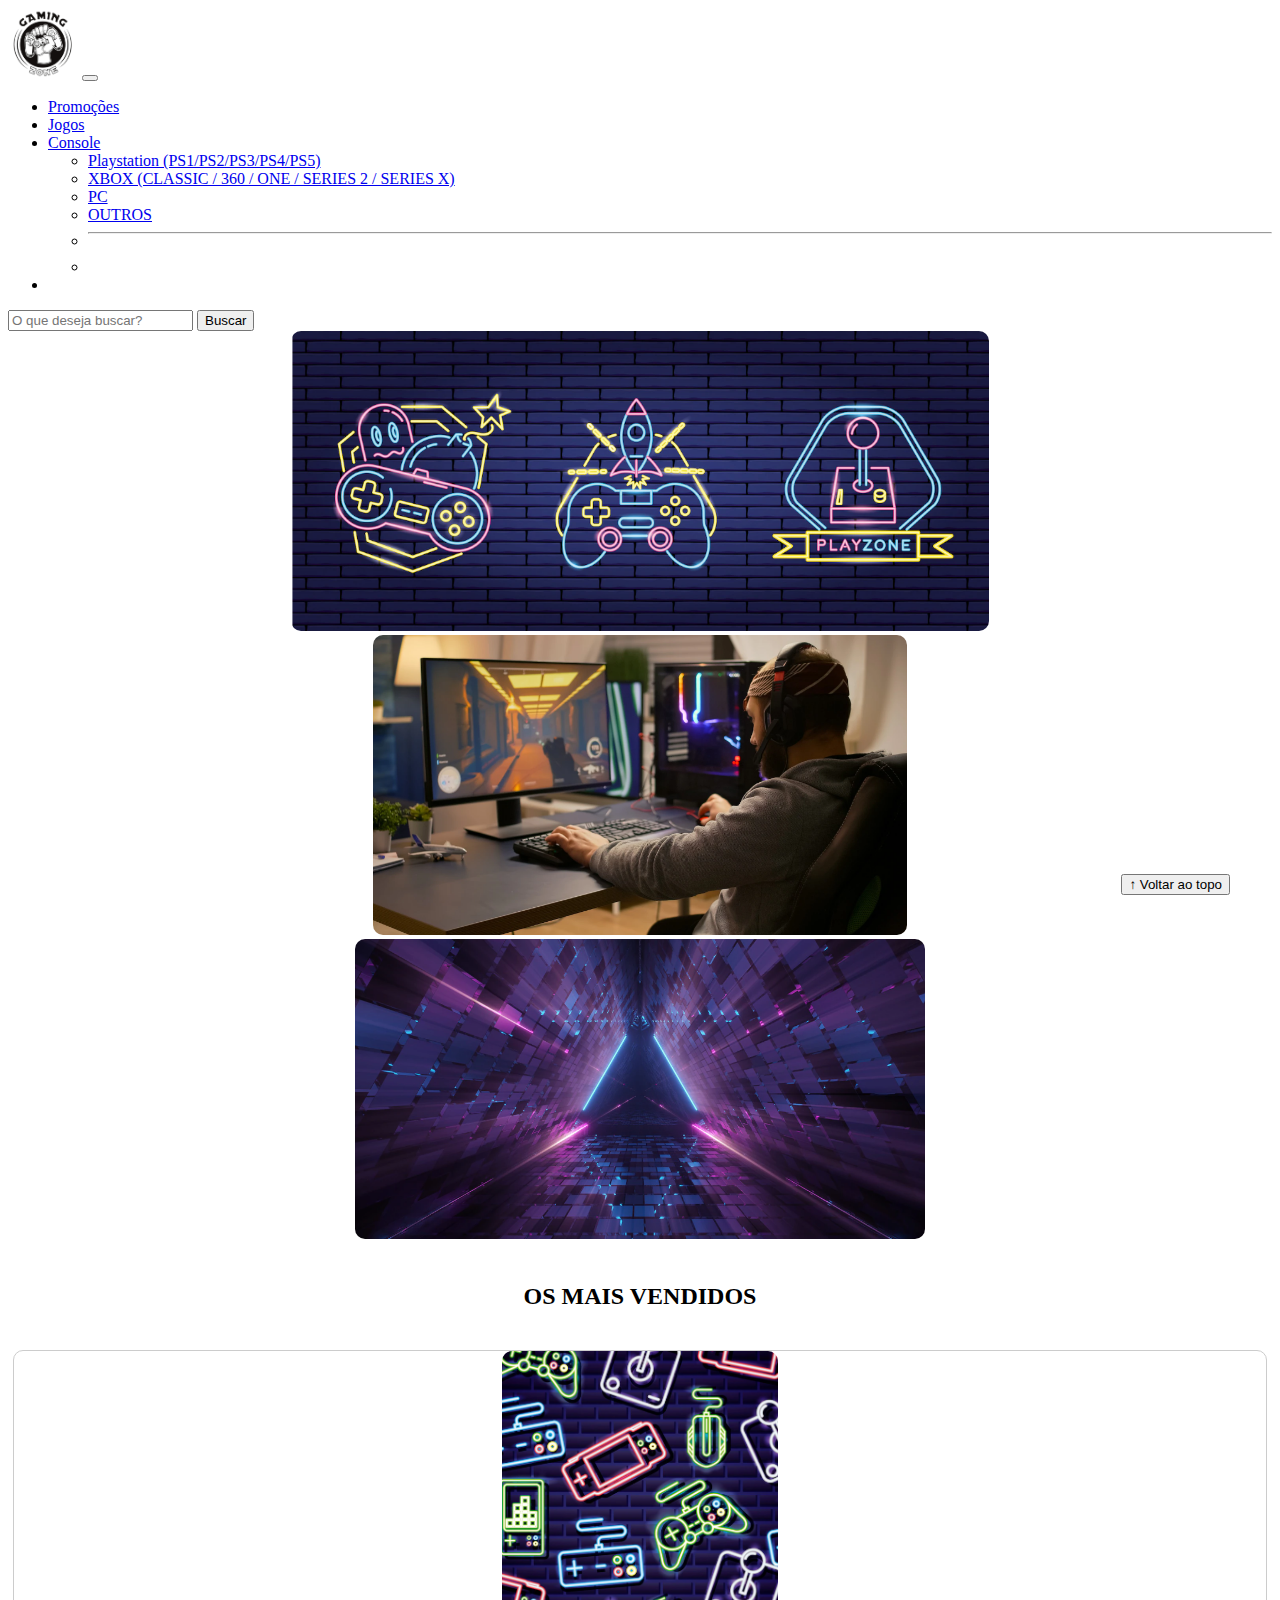
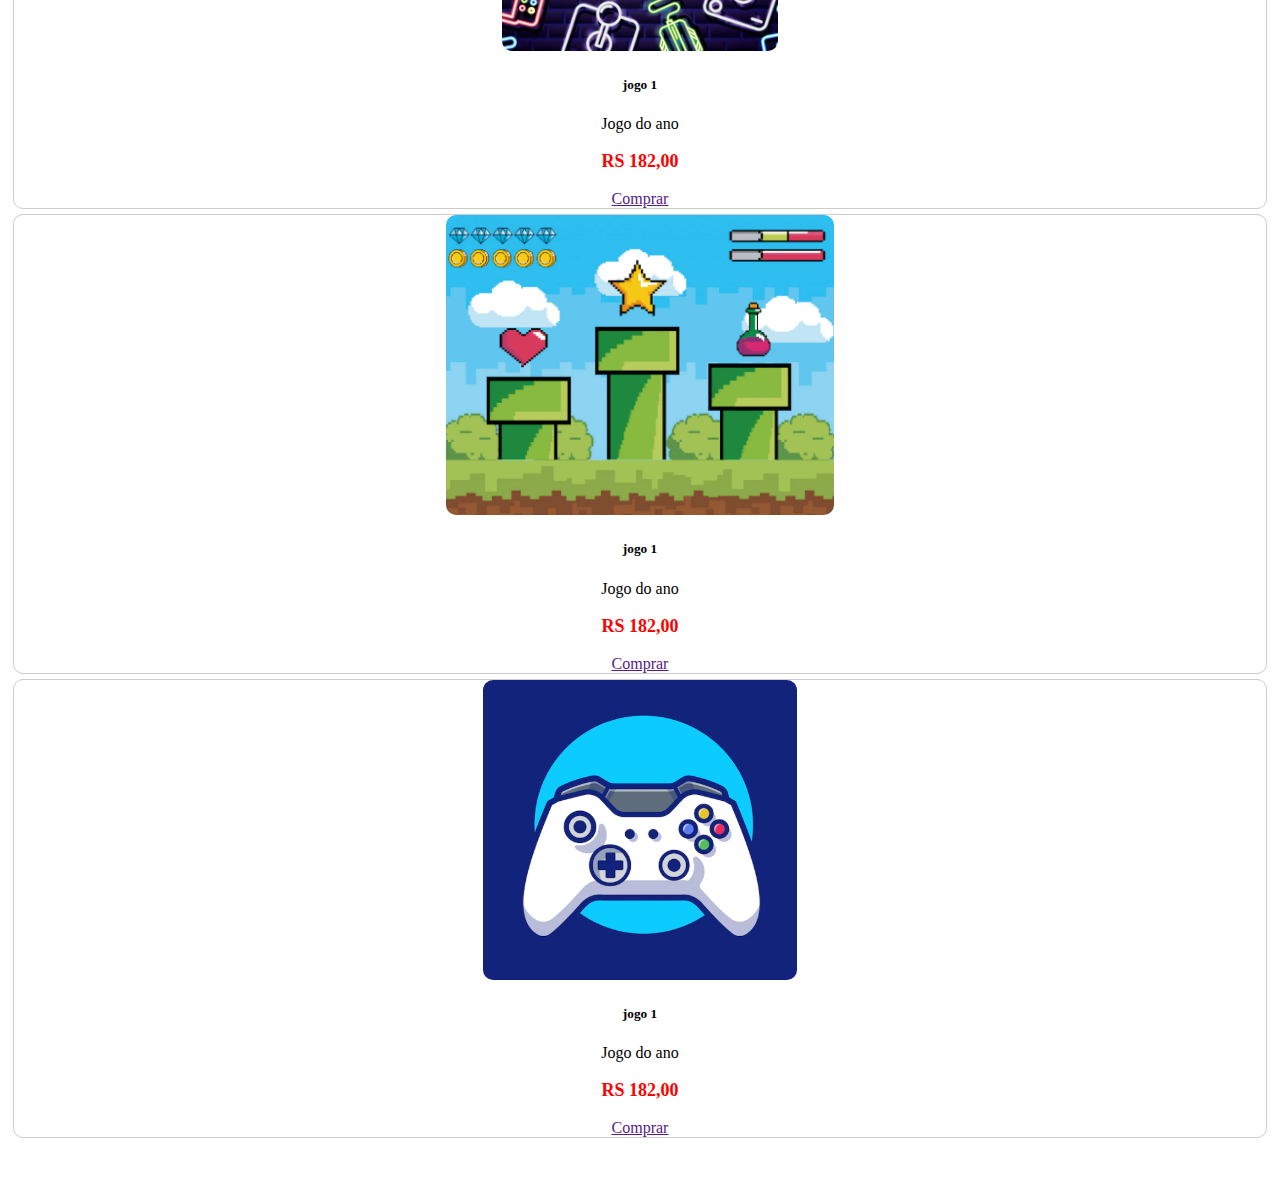
<file: index.html>
<!DOCTYPE html>
<html lang="pt-br">

<head>
  <meta charset="UTF-8">
  <meta http-equiv="X-UA-Compatible" content="IE=edge">
  <meta name="viewport" content="width=device-width, initial-scale=1.0">
  <title>LH Games</title>

  <link href="https://cdn.jsdelivr.net/npm/bootstrap@5.2.2/dist/css/bootstrap.min.css" rel="stylesheet"
    integrity="sha384-Zenh87qX5JnK2Jl0vWa8Ck2rdkQ2Bzep5IDxbcnCeuOxjzrPF/et3URy9Bv1WTRi" crossorigin="anonymous">

  <link rel="stylesheet" href="css/estilo.css">



</head>

<body>
  <header>




    <nav class="navbar navbar-expand-lg bg-body-tertiary">
      <div class="container-fluid">
        <a class="navbarbrand" href="index.html"><img src="img/logo.png"></a>
        <button class="navbar-toggler" type="button" data-bs-toggle="collapse" data-bs-target="#navbarScroll"
          aria-controls="navbarScroll" aria-expanded="false" aria-label="Toggle navigation">
          <span class="navbar-toggler-icon"></span>
        </button>
        <div class="collapse navbar-collapse" id="navbarScroll">
          <ul class="navbar-nav me-auto my-2 my-lg-0 navbar-nav-scroll" style="--bs-scroll-height: 100px;">
            <li class="nav-item">
              <a class="nav-link active" aria-current="page" href="#">Promoções</a>
            </li>
            <li class="nav-item">
              <a class="nav-link" href="#">Jogos</a>
            </li>
            <li class="nav-item dropdown">
              <a class="nav-link dropdown-toggle" href="#" role="button" data-bs-toggle="dropdown"
                aria-expanded="false">
                Console
              </a>
              <ul class="dropdown-menu">
                <li><a class="dropdown-item" href="#">Playstation (PS1/PS2/PS3/PS4/PS5)</a></li>
                <li><a class="dropdown-item" href="#">XBOX (CLASSIC / 360 / ONE / SERIES 2 / SERIES X)</a></li>
                <li><a class="dropdown-item" href="#">PC</a></li>
                <li><a class="dropdown-item" href="#">OUTROS</a></li>
                <li>
                  <hr class="dropdown-divider">
                </li>
                <li><a class="dropdown-item" href="#"> </a></li>
              </ul>
            </li>
            <li class="nav-item">
              <!--a class="nav-link disabled" aria-disabled="true">Link</a-->
            </li>
          </ul>
          <form class="d-flex" role="search">
            <input class="form-control me-2" type="search" placeholder="O que deseja buscar?" aria-label="Search">
            <button class="btn btn-outline-success" type="submit">Buscar</button>
          </form>
        </div>
      </div>
    </nav>

  </header>

  <main>



    <section id="section-vendidos" class="container-fluid">


      <div id="carouselExampleSlidesOnly" class="carousel slide" data-bs-ride="carousel">
        <div class="carousel-inner">
          <div class="carousel-item active">
            <img src="img/banner1.PNG" class="d-block w-100" alt="...">
          </div>
          <div class="carousel-item">
            <img src="img/banner2.PNG" class="d-block w-100" alt="...">
          </div>
          <div class="carousel-item">
            <img src="img/banner3.PNG" class="d-block w-100" alt="...">
          </div>
        </div>
      </div>



      <h2>OS MAIS VENDIDOS</h2>

      <div class="card-group">
        <div class="card">
          <img src="img/jogo1.PNG" class="card-img-top" alt="Descrição da foto">
          <div class="card-body">
            <h5 class="card-title">jogo 1</h5>
            <alt e=" Descrição teste"></alt>
            <p class="card-text">Jogo do ano</p>
            <p class="preco">RS 182,00</p>
            <a class="btn btn-primary" href="" role="button">Comprar</a>
          </div>
        </div>

        <div class="card-group">
          <div class="card">
            <img src="img/jogo2.PNG" class="card-img-top" alt="Descrição da foto">
            <div class="card-body">
              <h5 class="card-title">jogo 1</h5>
              <p class="card-text">Jogo do ano</p>
              <p class="preco">RS 182,00</p>
              <a class="btn btn-primary" href="" role="button">Comprar</a>
            </div>
          </div>

          <div class="card-group">
            <div class="card">
              <img src="img/jogo3.PNG" class="card-img-top" alt="Descrição da foto">
              <div class="card-body">
                <h5 class="card-title">jogo 1</h5>
                <p class="card-text">Jogo do ano</p>
                <p class="preco">RS 182,00</p>
                <a class="btn btn-primary" href="" role="button">Comprar</a>
              </div>
            </div>

          </div>

        </div>
    </section>


  </main>

  <footer>
    <p></p>
  </footer>
  <button id="voltar-topo" type="button" class="btn btn-outline-primary" onclick="topo()">&uarr; Voltar ao topo</button>
  <script src="js/script.js"></script>
  <script src="https://cdn.jsdelivr.net/npm/bootstrap@5.2.2/dist/js/bootstrap.bundle.min.js"
    integrity="sha384-OERcA2EqjJCMA+/3y+gxIOqMEjwtxJY7qPCqsdltbNJuaOe923+mo//f6V8Qbsw3"
    crossorigin="anonymous"></script>

</body>

</html>
</file>
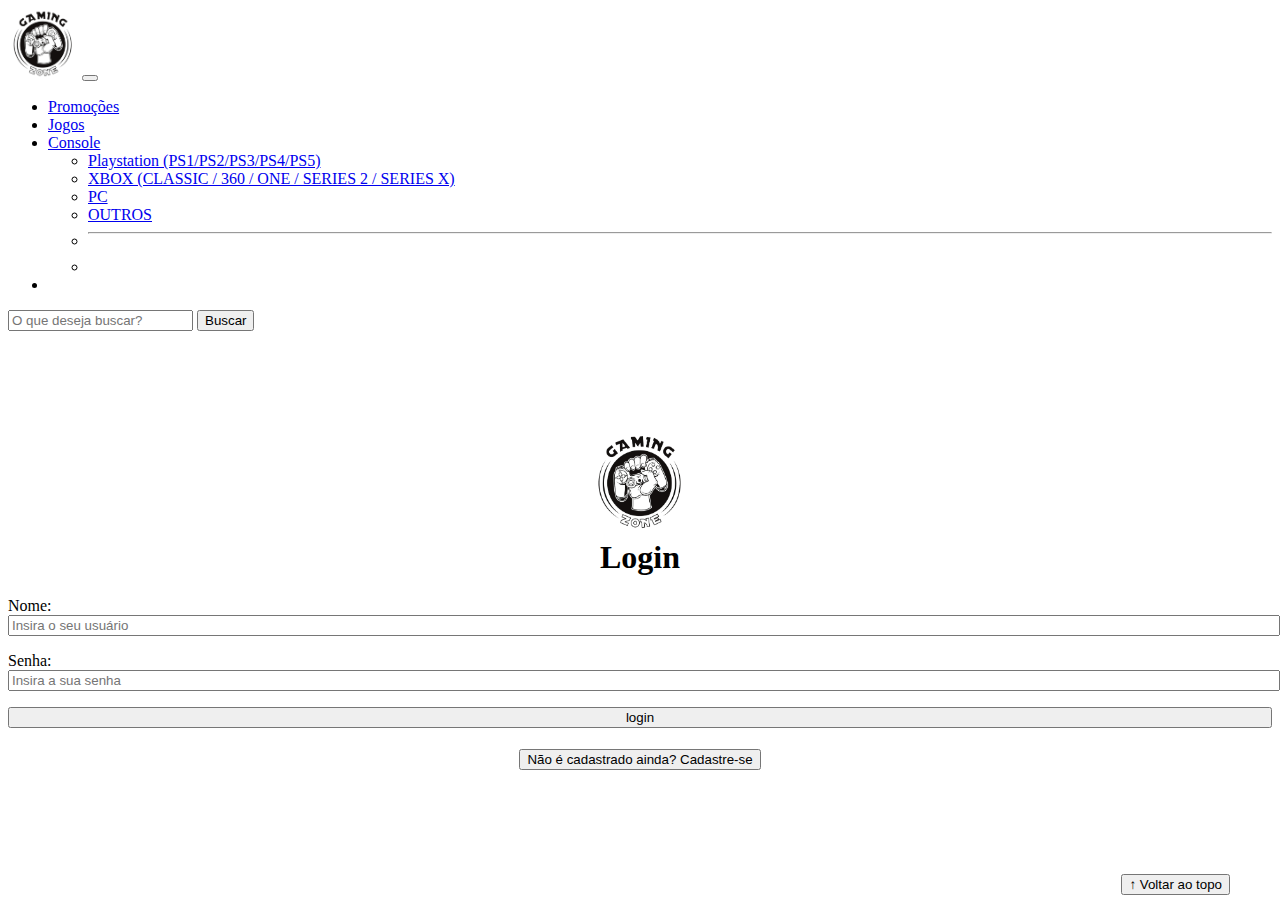
<file: login.html>
<!DOCTYPE html>
<html lang="pt-br">

<head>
    <meta charset="UTF-8">
    <meta http-equiv="X-UA-Compatible" content="IE=edge">
    <meta name="viewport" content="width=device-width, initial-scale=1.0">
    <title>LH Games - login</title>
    <link href="https://cdn.jsdelivr.net/npm/bootstrap@5.2.2/dist/css/bootstrap.min.css" rel="stylesheet"
        integrity="sha384-Zenh87qX5JnK2Jl0vWa8Ck2rdkQ2Bzep5IDxbcnCeuOxjzrPF/et3URy9Bv1WTRi" crossorigin="anonymous">
    <link rel="stylesheet" href="css/estilo.css">
</head>

<body>
    <header>




        <nav class="navbar navbar-expand-lg bg-body-tertiary">
            <div class="container-fluid">
                <a class="navbarbrand" href="index.html"><img src="img/logo.png"></a>
                <button class="navbar-toggler" type="button" data-bs-toggle="collapse" data-bs-target="#navbarScroll"
                    aria-controls="navbarScroll" aria-expanded="false" aria-label="Toggle navigation">
                    <span class="navbar-toggler-icon"></span>
                </button>
                <div class="collapse navbar-collapse" id="navbarScroll">
                    <ul class="navbar-nav me-auto my-2 my-lg-0 navbar-nav-scroll" style="--bs-scroll-height: 100px;">
                        <li class="nav-item">
                            <a class="nav-link active" aria-current="page" href="#">Promoções</a>
                        </li>
                        <li class="nav-item">
                            <a class="nav-link" href="#">Jogos</a>
                        </li>
                        <li class="nav-item dropdown">
                            <a class="nav-link dropdown-toggle" href="#" role="button" data-bs-toggle="dropdown"
                                aria-expanded="false">
                                Console
                            </a>
                            <ul class="dropdown-menu">
                                <li><a class="dropdown-item" href="#">Playstation (PS1/PS2/PS3/PS4/PS5)</a></li>
                                <li><a class="dropdown-item" href="#">XBOX (CLASSIC / 360 / ONE / SERIES 2 / SERIES
                                        X)</a></li>
                                <li><a class="dropdown-item" href="#">PC</a></li>
                                <li><a class="dropdown-item" href="#">OUTROS</a></li>
                                <li>
                                    <hr class="dropdown-divider">
                                </li>
                                <li><a class="dropdown-item" href="#"> </a></li>
                            </ul>
                        </li>
                        <li class="nav-item">
                            <!--a class="nav-link disabled" aria-disabled="true">Link</a-->
                        </li>
                    </ul>
                    <form class="d-flex" role="search">
                        <input class="form-control me-2" type="search" placeholder="O que deseja buscar?"
                            aria-label="Search">
                        <button class="btn btn-outline-success" type="submit">Buscar</button>
                    </form>
                </div>
            </div>
        </nav>

    </header>

    <main>
        <section id="section-login">

            <h1><img src="img/logo.png" alt="Image" height="100" width="100"><br>Login</h1>
            <div class="d-flex justify-content-center">
                <form method="post" action="" id="login">
                    <p>
                        <label for="usuario">Nome: </label>
                        <input id="usuario" name="usuario" required="required" type="text"
                            placeholder="Insira o seu usuário" class="form-control" />
                    </p>
                    <p>
                        <label for="senha">Senha: </label>
                        <input id="senha" name="senha" required="required" type="password"
                            placeholder="Insira a sua senha" class="form-control" />
                    </p>
                    <p>
                        <input type="button" value="login" class="btn btn-primary" id="bt-login" onclick="login()" />
                    </p>
                </form>
            </div>
        </section>

        <section id="section-cadastro">
            <div id="botao-cadastrar">
                <button type="button" class="btn btn-info">Não é cadastrado ainda? Cadastre-se</button>
            </div>
            <div id="form-cadastrar">

                <h1>Criar minha conta</h1>
                <p>Informe os seus dados abaixo para criar sua conta.</p>

                <div class="d-flex justify-content-center">
                    <form method="post" action="" id="login">
                        <p>
                            <label for="usuario">Usuário: </label>
                            <input id="usuario" name="usuario" required="required" type="text"
                                placeholder="ex. nome de usuário" class="form-control" />
                        </p>
                        <p>
                            <label for="email">E-mail: </label>
                            <input id="email" name="email" required="required" type="email"
                                placeholder="seu@email.com.br" class="form-control" />
                        </p>
                        <p>
                            <label for="senha">Senha: </label>
                            <input id="senha" name="senha" required="required" type="password"
                                placeholder="mínimo de 6 caracteres" class="form-control" />
                        </p>
                        <p>
                            <input type="button" value="Cadastrar" class="btn btn-primary" id="bt-cadastrar"
                                onclick="cadastro()" />
                        </p>
                    </form>
                </div>

            </div>
        </section>

    </main>



    <footer>
        <p></p>
    </footer>
    <button id="voltar-topo" type="button" class="btn btn-outline-primary">&uarr; Voltar ao topo</button></a>
    <script src="https://cdn.jsdelivr.net/npm/bootstrap@5.2.2/dist/js/bootstrap.bundle.min.js"
        integrity="sha384-OERcA2EqjJCMA+/3y+gxIOqMEjwtxJY7qPCqsdltbNJuaOe923+mo//f6V8Qbsw3"
        crossorigin="anonymous"></script>
    <script src="js/script.js"></script>

    <script src="https://code.jquery.com/jquery-3.6.1.js"
        integrity="sha256-3zlB5s2uwoUzrXK3BT7AX3FyvojsraNFxCc2vC/7pNI=" crossorigin="anonymous"></script>
    <script type="text/javascript" src="js/jquery-script.js"></script>

</body>

</html>
</file>
<file: css/estilo.css>
/*cabeçalho*/

header img {
    height: 70px;
    width: 70px;
}

/*Conteudo principal*/


/*banner*/

#section-banners img {
    height: 500px;
}



/*Produtos vendidos*/

#section-vendidos {
    text-align: center;
}

#section-vendidos h2 {
    font-weight: bold;
    padding: 20px;
}

#section-vendidos img {
    height: 300px;
    border-radius: 10px;
}

#section-vendidos .card {
    margin: 5px;
    border: 1px solid #ccc;
    border-radius: 10px;
}

#section-vendidos .preco {
    color: red;
    font-size: 18px;
    font-weight: bold;
}


/*Rodapé*/

footer {
    position: relative;
    bottom: 0;
}

footer p {
    text-align: center;
    font-weight: bold;
    padding: 10px;
}


/*Botão Voltar topo*/

#voltar-topo {
    position: fixed;
    bottom: 5px;
    right: 50px;
}

/* página de login  */

#section-login {
    margin-top: 100px;
}

#section-login h1 {
    text-align: center;
}

#section-login input {
    width: 100%;
}


/* Formulário de cadastro*/

#section-cadastro {
    padding: 5px;
    text-align: center;
    background-color: #fff;
}

#form-cadastrar {
    padding: 50px;
    display: none;
}

#form-cadastrar {
    padding: 50px;
    display: block;
}

#form-cadastrar {
    padding: 50px;
    display: none;
}
</file>
